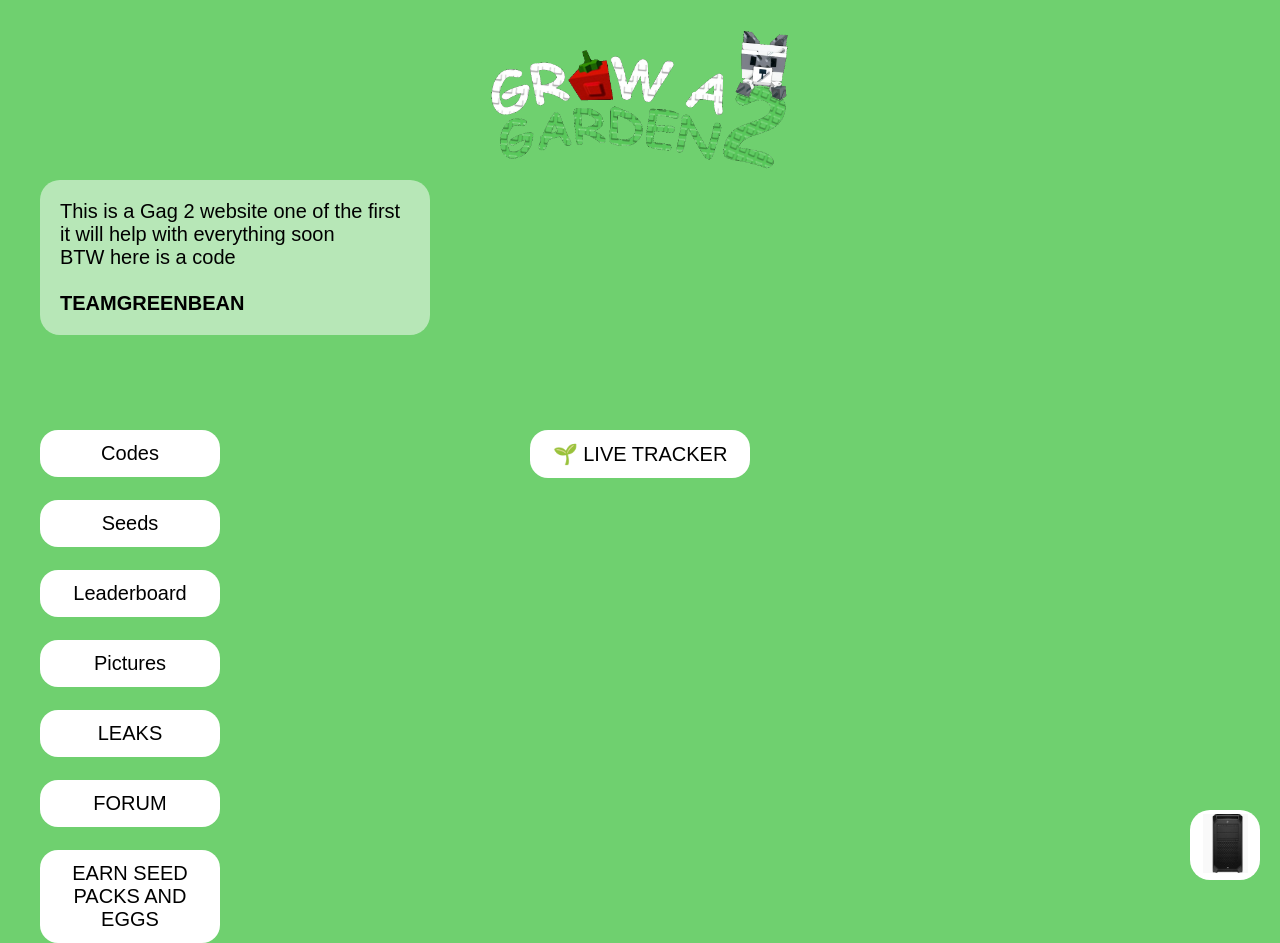
<file: index.html>
<!DOCTYPE html>
<html>
<head>
    <title>Grow A Garden 2 Page</title>

    <!-- Website icon -->
    <link rel="icon" type="image/png" href="root/pic/iconsite.png">

    <!-- Mobile scaling -->
    <meta name="viewport" content="width=device-width, initial-scale=1.0">

    <!-- CSS -->
    <link rel="stylesheet" href="style.css">
</head>
<body>

    <!-- Logo -->
    <img src="root/pic/logo.png" class="logo">

    <!-- Main panel -->
    <div class="textpanel">
        This is a Gag 2 website one of the first<br>
        it will help with everything soon<br>
        BTW here is a code<br><br>

        <strong>TEAMGREENBEAN</strong>
    </div>

    <!-- Buttons -->
    <button class="codes-button" onclick="showCodes()">
        Codes
    </button>

    <button class="seeds-button" onclick="showSeeds()">
        Seeds
    </button>

    <button class="leaderboard-button" onclick="goLeaderboard()">
        Leaderboard
    </button>

    <button class="pictures-button" onclick="showPictures()">
        Pictures
    </button>

    <button class="leaks-button" onclick="showLeaks()">
        LEAKS
    </button>

    <button class="forum-button" onclick="goForum()">
    FORUM
</button>

<button class="seedpacks-button" onclick="showSeedPacks()">
EARN SEED PACKS AND EGGS
</button>

    <button class="tracker-button" onclick="showTracker()">
    🌱 LIVE TRACKER
</button>

    <!-- CODES POPUP -->
    <div id="codesGui" class="popup">
        <button class="close-button" onclick="hideCodes()">X</button>

        <div class="popup-text">
            <strong>Codes</strong><br><br>

            TEAMGREENBEAN<br>
            NOMORECODESYET<br>
            NOMORECODESYET<br><br>

            <strong>Last Updated:</strong><br>
            JUNE 12 2026
        </div>
    </div>

    <!-- SEEDS POPUP -->
    <div id="seedsGui" class="popup">
        <button class="close-button" onclick="hideSeeds()">X</button>

        <div class="popup-text">
            <strong>Seeds</strong><br><br>

            Apple<br>
            Banana<br>
            Bamboo<br>
            Blueberry<br>
            Cactus<br>
            Carrot<br>
            Coconut<br>
            Corn<br>
            Grape<br>
            Mango<br>
            Mushroom<br>
            Pineapple<br>
            Pumpkin<br>
            Strawberry<br>
            Tomato<br>
            Tulip<br>
            Acorn<br>
            Cherry<br>
            Green Bean<br>
            Lotus<br>
            Beanstalk<br>
            Dragon's Breath<br>
            Moon Bloom<br>
            Poison Apple<br>
            Pomegranate<br>
            Sunflower<br>
            Venom Spitter<br>
            Venus Fly Trap<br><br>

            <strong>Created:</strong><br>
            JUNE 12 2026<br>
            
            <strong>Updated:</strong><br>
            JUNE 22 2026
        </div>
    </div>

    <!-- PICTURES POPUP -->
    <div id="picturesGui" class="popup">
        <button class="close-button" onclick="hidePictures()">X</button>

        <div class="popup-text">
            <strong>Pictures</strong><br><br>

            <img src="root/pic/pic1.png" class="gallery-pic"><br>
            <img src="root/pic/pic2.png" class="gallery-pic"><br>
            <img src="root/pic/pic3.png" class="gallery-pic"><br>
            <img src="root/pic/pic4.png" class="gallery-pic"><br>
            <img src="root/pic/pic5.png" class="gallery-pic"><br><br>

            <strong>Last Updated:</strong><br>
            JUNE 16 2026
        </div>
    </div>

    <!-- LEAKS POPUP -->
<div id="leaksGui" class="popup">
    <button class="close-button" onclick="hideLeaks()">X</button>

    <div class="popup-text">
        <strong>Leaks</strong><br><br>

        <img src="root/pic/leak1.png" class="gallery-pic"><br>
        <strong>Unknown Plant</strong><br><br>

        <img src="root/pic/leak2.png" class="gallery-pic"><br>
        <strong>New shop</strong><br><br>

        <img src="root/pic/leak3.png" class="gallery-pic"><br>
        <strong>🐉 Black Dragon</strong><br><br>

        <img src="root/pic/leak4.png" class="gallery-pic"><br>
        <strong>🥇 Meadls</strong><br><br>

        <img src="root/pic/leak5.png" class="gallery-pic"><br>
        <strong>Wall and weather machine… 🌧️💧</strong><br><br>

        <strong>Last Updated:</strong><br>
        JUNE 22 2026
    </div>
</div>
<!-- EARN SEED PACKS POPUP -->
<div id="seedPacksGui" class="popup">
    <button class="close-button" onclick="hideSeedPacks()">X</button>

    <div class="popup-text">
        <strong>🌱 Earn Seed Packs and eggs</strong><br><br>

        Vote for Grow A Garden 2 AI Generated Images to try and get a lucky swipe so you can earn rewards!<br><br>

        <button onclick="window.open('https://gag.gg/vote/', '_blank')">
            Open Vote Page
        </button>

        <br><br>

        <strong>Last Updated:</strong><br>
        JUNE 18 2026
    </div>
</div>
</div>

    <!-- LIVE TRACKER POPUP -->
<div id="trackerGui" class="popup">
    <button class="close-button" onclick="hideTracker()">X</button>

    <div class="popup-text">
        <strong>🌱 Live Seed Tracker</strong>
        <br><br>

        <div id="seedList">
            Loading...
        </div>
    </div>
</div>
    
    <!-- MODE BUTTON -->
    <button class="mode-button" onclick="toggleMode()">
        <img id="modeIcon" src="root/pic/pc.png">
    </button>

    <script>
        function showCodes() {
            document.getElementById("codesGui").style.display = "block";
        }

        function hideCodes() {
            document.getElementById("codesGui").style.display = "none";
        }

        function showSeeds() {
            document.getElementById("seedsGui").style.display = "block";
        }

        function hideSeeds() {
            document.getElementById("seedsGui").style.display = "none";
        }

        function showPictures() {
            document.getElementById("picturesGui").style.display = "block";
        }

        function hidePictures() {
            document.getElementById("picturesGui").style.display = "none";
        }

        function showLeaks() {
            document.getElementById("leaksGui").style.display = "block";
        }

        function hideLeaks() {
            document.getElementById("leaksGui").style.display = "none";
        }

        function goLeaderboard() {
            window.location.href = "https://gag.gg/leaderboard";
        }

        function goForum() {
    window.location.href = "forum.html";
}
        function showSeedPacks() {
    document.getElementById("seedPacksGui").style.display = "block";
}

function hideSeedPacks() {
    document.getElementById("seedPacksGui").style.display = "none";
}
       let trackerInterval;

function showTracker() {
    document.getElementById("trackerGui").style.display = "block";

    loadTracker();

    // Update every 5 seconds
    trackerInterval = setInterval(loadTracker, 5000);
}

function hideTracker() {
    document.getElementById("trackerGui").style.display = "none";

    clearInterval(trackerInterval);
}

async function loadTracker() {
    try {
        // Prevent browser caching
        const response = await fetch(
            "https://gag.gg/api/seed-restock?t=" + Date.now(),
            { cache: "no-store" }
        );

        const data = await response.json();

        let html = "";

        data.seeds.forEach(seed => {
            html += `
                <div style="
                    padding:8px;
                    margin:6px 0;
                    border-radius:10px;
                    background:${seed.inStockNow ? "#8cff8c" : "#ff9d9d"};
                ">
                    <b>${seed.name}</b><br>
                    ${seed.inStockNow
                        ? `🟢 In Stock (${seed.lastQty})`
                        : "🔴 Out of Stock"}
                </div>
            `;
        });

        document.getElementById("seedList").innerHTML = html;

    } catch (err) {
        document.getElementById("seedList").innerHTML =
            "❌ Couldn't load tracker.";
    }
}
        let isMobileMode = false;

        function toggleMode() {
            isMobileMode = !isMobileMode;
            document.body.classList.toggle("mobile-mode");

            const icon = document.getElementById("modeIcon");

            if (isMobileMode) {
                icon.src = "root/pic/mobile.png";
            } else {
                icon.src = "root/pic/pc.png";
            }
        }
    </script>

</body>
</html>
</file>
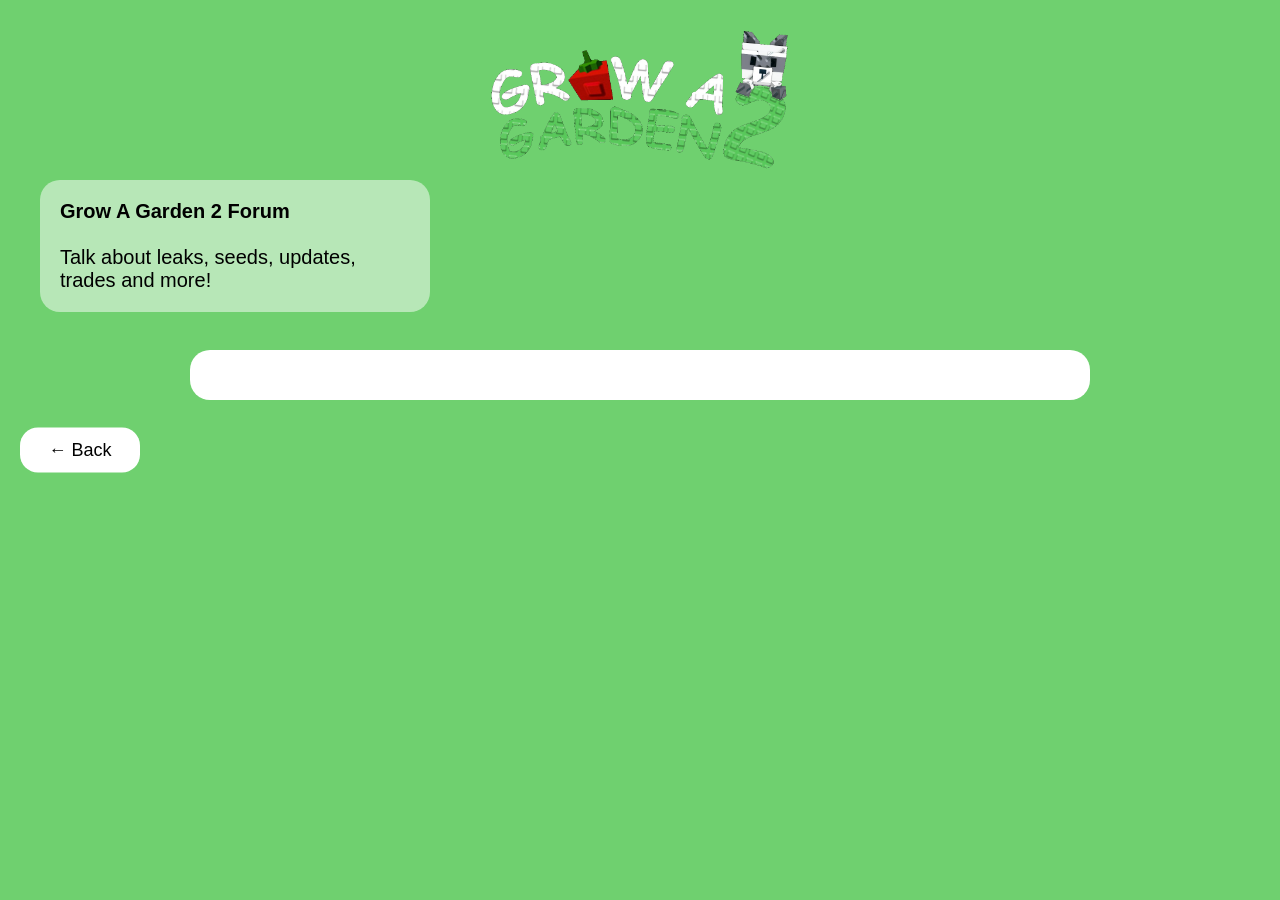
<file: form.html>
<!DOCTYPE html>
<html>
<head>
    <title>Grow A Garden 2 Forum</title>

    <link rel="icon" type="image/png" href="root/pic/iconsite.png">
    <meta name="viewport" content="width=device-width, initial-scale=1.0">

    <link rel="stylesheet" href="style.css">
</head>
<body>

    <!-- Back Button -->
    <button class="back-button" onclick="goHome()">
        ← Back
    </button>

    <!-- Logo -->
    <img src="root/pic/logo.png" class="logo">

    <!-- Forum Panel -->
    <div class="textpanel">
        <strong>Grow A Garden 2 Forum</strong><br><br>
        Talk about leaks, seeds, updates, trades and more!
    </div>

    <!-- Disqus Container -->
    <div class="forum-container">

        <div id="disqus_thread"></div>

        <script>
        (function() {
            var d = document, s = d.createElement('script');
            s.src = 'https://gag2-1.disqus.com/embed.js';
            s.setAttribute('data-timestamp', +new Date());
            (d.head || d.body).appendChild(s);
        })();
        </script>

        <noscript>
            Please enable JavaScript to view comments powered by Disqus.
        </noscript>

    </div>

    <script>
        function goHome() {
            window.location.href = "index.html";
        }
    </script>

</body>
</html>
</file>
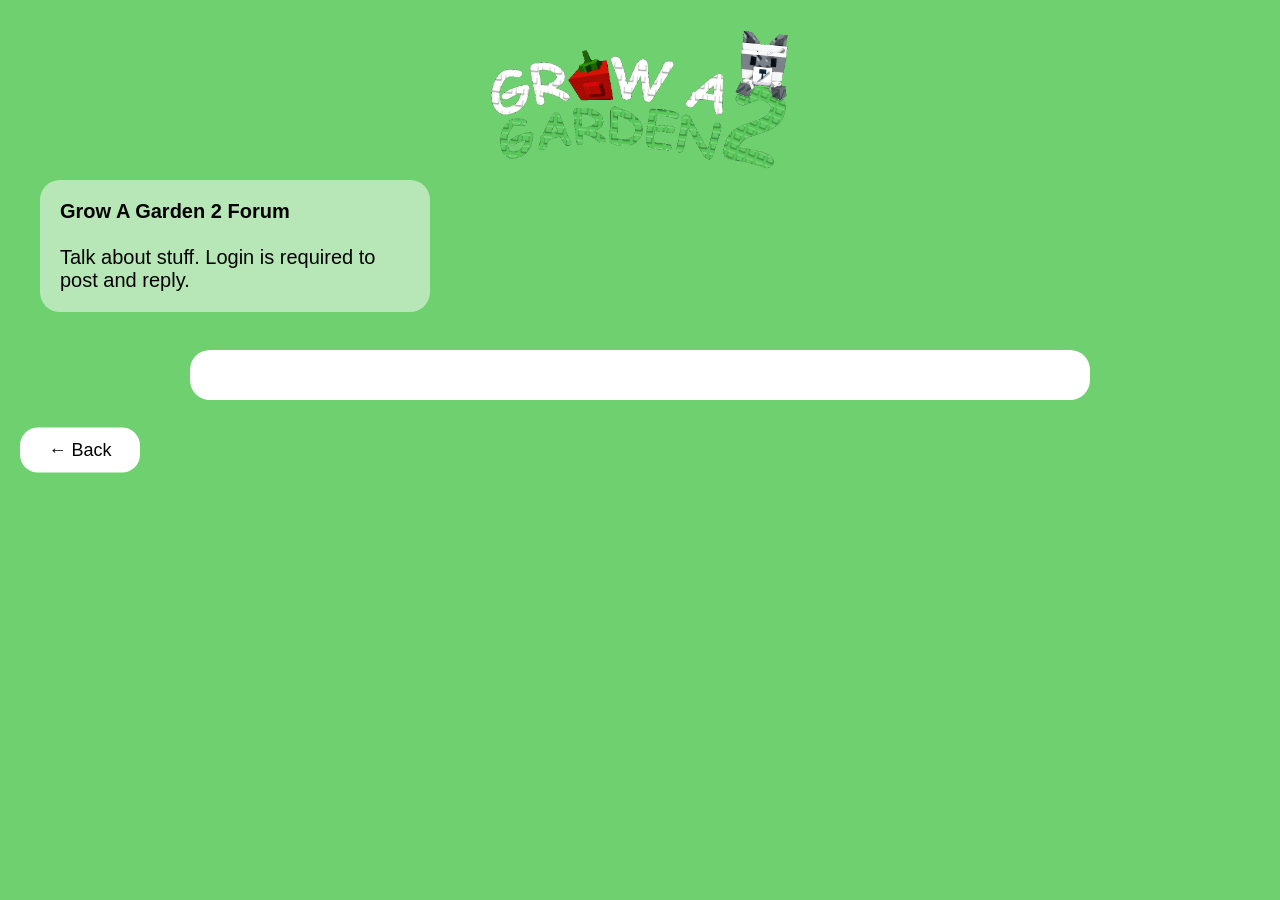
<file: forum.html>
<!DOCTYPE html>
<html>
<head>
    <title>Grow A Garden 2 Forum</title>

    <link rel="icon" type="image/png" href="root/pic/iconsite.png">
    <meta name="viewport" content="width=device-width, initial-scale=1.0">

    <link rel="stylesheet" href="style.css">
</head>
<body>

    <!-- Back Button -->
    <button class="back-button" onclick="goHome()">
        ← Back
    </button>

    <!-- Logo -->
    <img src="root/pic/logo.png" class="logo">

    <!-- Forum Panel -->
<div class="textpanel">
    <strong>Grow A Garden 2 Forum</strong><br><br>
    Talk about stuff. Login is required to post and reply.
</div>

    <!-- Disqus Container -->
    <div class="forum-container">

        <div id="disqus_thread"></div>

        <script>
        (function() {
            var d = document, s = d.createElement('script');
            s.src = 'https://gag2-1.disqus.com/embed.js';
            s.setAttribute('data-timestamp', +new Date());
            (d.head || d.body).appendChild(s);
        })();
        </script>

        <noscript>
            Please enable JavaScript to view comments powered by Disqus.
        </noscript>

    </div>

    <script>
        function goHome() {
            window.location.href = "index.html";
        }
    </script>

</body>
</html>
</file>
<file: style.css>
/* BODY */
body {
    margin: 0;
    background: #6fd06f;
    font-family: Arial, sans-serif;
    overflow-x: hidden;
}

/* LOGO */
.logo {
    position: absolute;
    top: 20px;
    left: 50%;
    transform: translateX(-50%);
    width: 300px;
    max-width: 80%;
}

/* MAIN PANEL */
.textpanel {
    position: absolute;
    top: 180px;
    left: 40px;

    background: rgba(255,255,255,0.5);
    border-radius: 20px;
    padding: 20px;
    width: 350px;

    font-size: 20px;
}

/* BUTTONS */
.codes-button,
.seeds-button,
.leaderboard-button,
.pictures-button,
.leaks-button {
    position: absolute;
    left: 40px;

    width: 180px;
    padding: 12px;

    border: none;
    border-radius: 18px;
    background: white;

    font-size: 20px;
    cursor: pointer;
}

.codes-button {
    top: 430px;
}

.seeds-button {
    top: 500px;
}

.leaderboard-button {
    top: 570px;
}

.pictures-button {
    top: 640px;
}

.leaks-button {
    top: 710px;
}

/* POPUPS */
.popup {
    display: none;

    position: fixed;
    top: 50%;
    left: 50%;
    transform: translate(-50%, -50%);

    width: 420px;
    max-width: 85vw;
    max-height: 70vh;

    overflow-y: auto;

    background: rgba(255,255,255,0.95);
    border-radius: 20px;
    border: 3px solid black;

    padding: 20px;
    text-align: center;
    z-index: 999;
}

/* CLOSE BUTTON */
.close-button {
    position: absolute;
    top: 10px;
    right: 10px;

    width: 40px;
    height: 40px;

    border: none;
    border-radius: 12px;

    background: red;
    color: white;
    font-size: 22px;
    cursor: pointer;
}

/* POPUP TEXT */
.popup-text {
    margin-top: 20px;
    font-size: 20px;
}

/* PICTURES */
.gallery-pic {
    width: 80%;
    max-width: 250px;

    border-radius: 12px;
    margin-bottom: 12px;
}

/* MODE BUTTON */
.mode-button {
    position: fixed;
    bottom: 20px;
    right: 20px;

    width: 70px;
    height: 70px;

    border: none;
    border-radius: 20px;
    background: white;

    cursor: pointer;
}

.mode-button img {
    width: 45px;
}

/* MOBILE MODE */
.mobile-mode .logo {
    width: 220px;
}

.mobile-mode .textpanel {
    width: 250px;
    font-size: 18px;
}

.mobile-mode .popup {
    width: 90%;
}

.mobile-mode .gallery-pic {
    width: 95%;
}
/* FORUM BUTTON */
.forum-button {
    position: absolute;
    left: 40px;
    top: 780px;

    width: 180px;
    padding: 12px;

    border: none;
    border-radius: 18px;
    background: white;

    font-size: 20px;
    cursor: pointer;
}

/* BACK BUTTON */
.back-button {
    position: fixed;

    left: 20px;
    top: 50%;
    transform: translateY(-50%);

    width: 120px;
    padding: 12px;

    border: none;
    border-radius: 18px;
    background: white;

    font-size: 18px;
    cursor: pointer;

    z-index: 1000;
}
/* FORUM PAGE */
.forum-container {
    max-width: 900px;
    margin: 350px auto 50px auto;
    background: white;
    padding: 25px;
    border-radius: 20px;
    box-sizing: border-box;
}

/* SEED PACKS BUTTON */
.seedpacks-button {
    position: absolute;
    left: 40px;
    top: 850px;

    width: 180px;
    padding: 12px;

    border: none;
    border-radius: 18px;
    background: white;

    font-size: 20px;
    cursor: pointer;
}
/* LIVE TRACKER BUTTON */
.tracker-button {
    position: absolute;

    top: 430px;        /* change this */
    left: 50%;
    transform: translateX(-50%);

    width: 220px;
    padding: 12px;

    border: none;
    border-radius: 18px;
    background: white;

    font-size: 20px;
    cursor: pointer;
}
</file>
